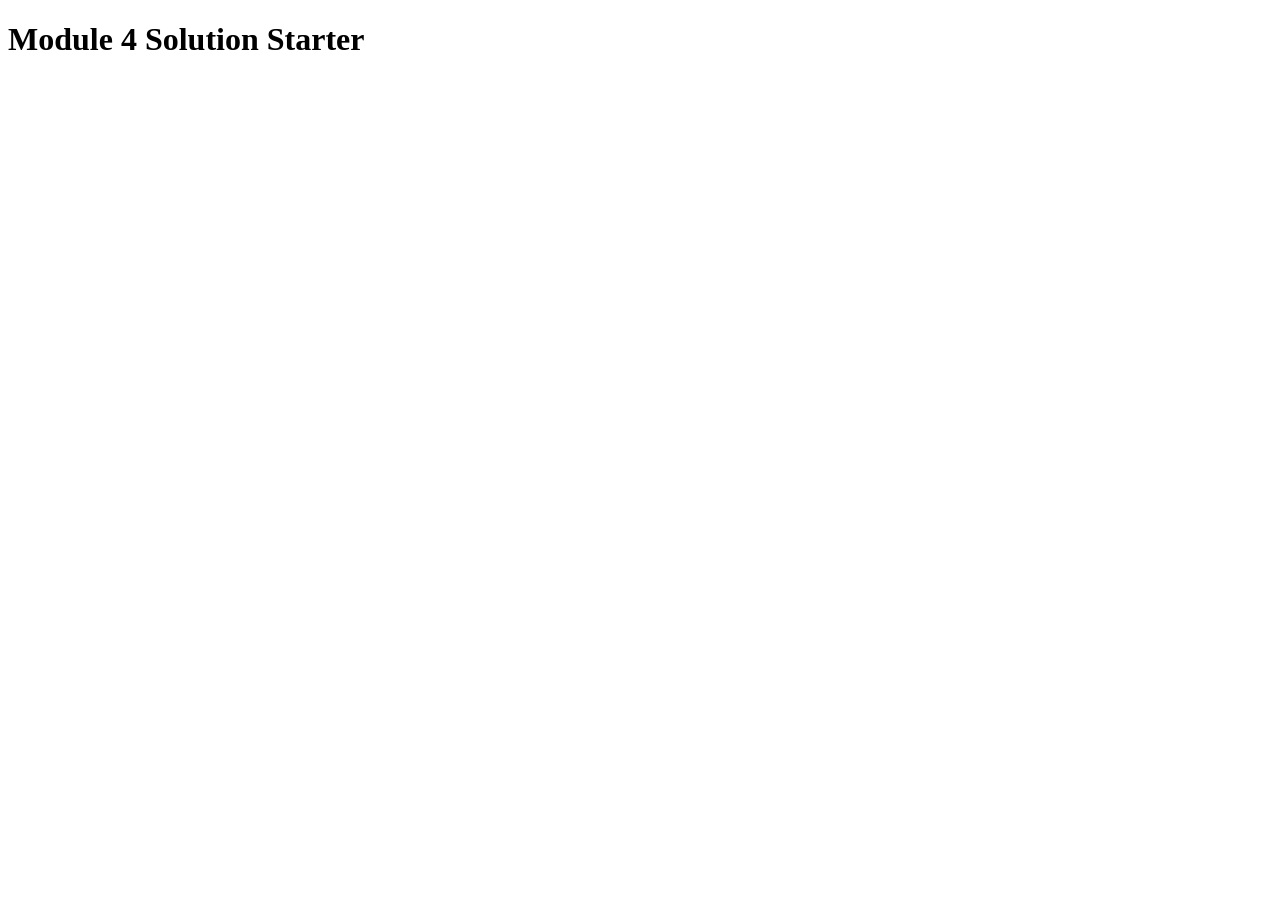
<file: module4-solution/index.html>
<!DOCTYPE html>
<html>
  <head>
    <meta charset="utf-8" />
    <title>Module 4 Solution Starter</title>
    <script>
      var names = []; // DO NOT REMOVE
    </script>
    <script src="js/SpeakHello.js"></script>
    <script src="js/SpeakGoodBye.js"></script>
    <script src="js/script.js"></script>
  </head>
  <body>
    <h1>Module 4 Solution Starter</h1>
  </body>
</html>
</file>
